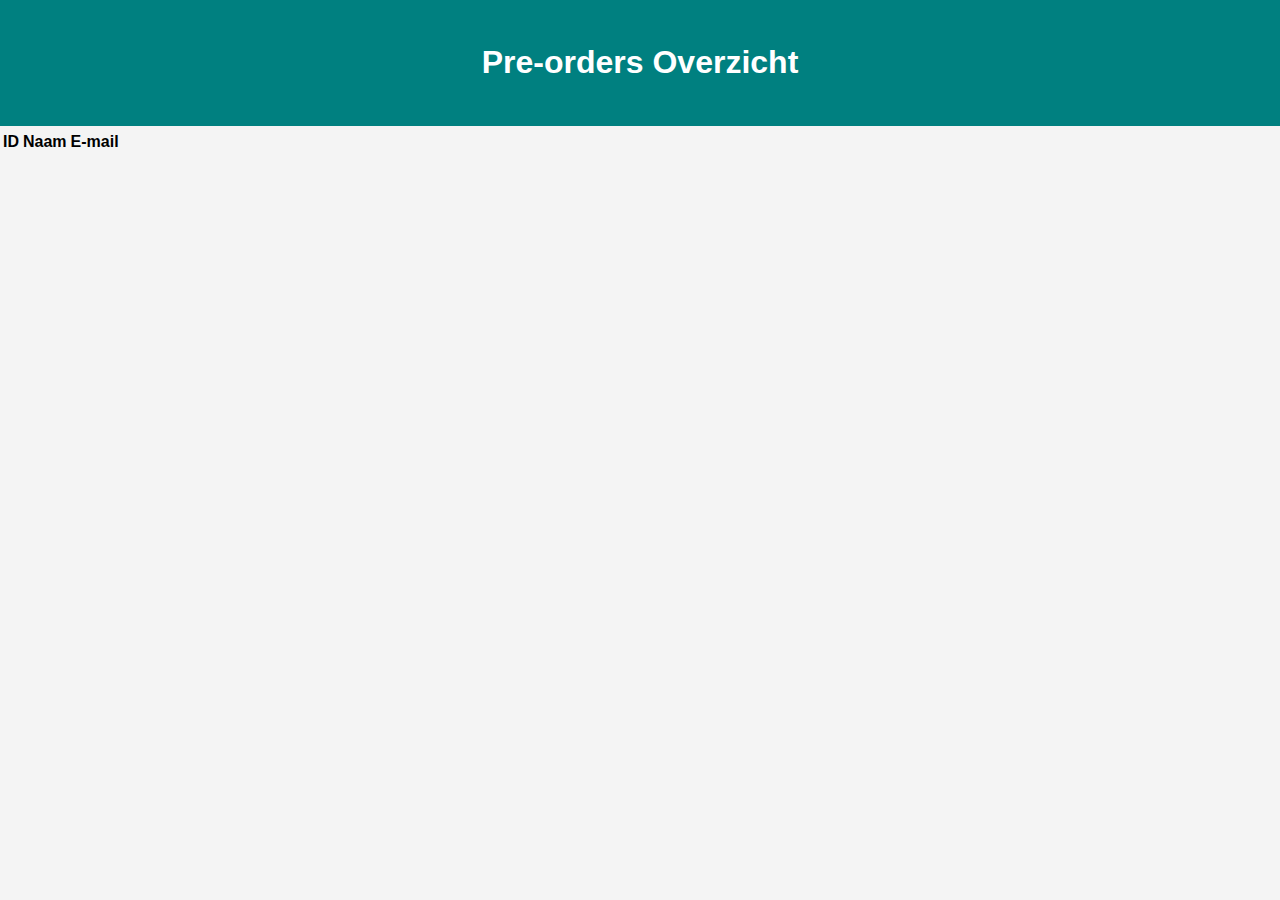
<file: orders.html>
<!DOCTYPE html>
<html lang="nl">
<head>
    <meta charset="UTF-8">
    <meta name="viewport" content="width=device-width, initial-scale=1.0">
    <title>Pre-orders Overzicht</title>
    <link rel="stylesheet" href="/css/styles.css">
</head>
<body>
    <div id="navbar"></div>
    <script src="/js/navbar-loader.js"></script>

    <header>
        <h1>Pre-orders Overzicht</h1>
    </header>
    <div id="orders-container">
        <table id="orders-table">
            <thead>
                <tr>
                    <th>ID</th>
                    <th>Naam</th>
                    <th>E-mail</th>
                </tr>
            </thead>
            <tbody>
            </tbody>
        </table>
    </div>
    <footer></footer>
    <script src="/js/footer-loader.js"></script>
    <script>
        document.addEventListener("DOMContentLoaded", function() {
            fetch("fetch_orders.php")
                .then(response => response.json())
                .then(data => {
                    const ordersTable = document.getElementById("orders-table").getElementsByTagName("tbody")[0];
                    data.forEach(order => {
                        const newRow = ordersTable.insertRow();
                        newRow.insertCell(0).innerText = order.id;
                        newRow.insertCell(1).innerText = order.name;
                        newRow.insertCell(2).innerText = order.email;
                    });
                })
                .catch(error => console.error("Er is een fout opgetreden bij het ophalen van de pre-orders:", error));
        });
    </script>
</body>
</html>
</file>
<file: css/styles.css>
body {
    font-family: Arial, sans-serif;
    line-height: 1.6;
    margin: 0;
    padding: 0;
    background-color: #f4f4f4;
}

header {
    background-color: #008080;
    color: #ffffff;
    text-align: center;
    padding: 1rem;
}

.row {
    display: flex;
    justify-content: space-between;
}

.column {
    flex-basis: 30%;
    margin: 10px;
    border-radius: 10px;
    box-shadow: 0 2px 4px rgba(0, 0, 0, 0.2);
    background-color: #fff;
    display: flex;
    flex-direction: column;
    align-items: center;
    border: none;
}

.column form {
    margin-left: 10px;
    margin-right: 10px;
    border: none;
}

.column .card.no-border {
    border: none;
}

#book-cover {
  width: 100%;
  max-width: 300px;
  margin-bottom: 2rem;
}


form {
    width: 100%;
    max-width: 400px;
    border: none;
}

label {
    display: block;
    margin-bottom: 0.5rem;
}

#preorder-form input[type="text"],
#preorder-form input[type="email"] {
  margin-left: 10px;
  margin-right: 10px;
}

input[type="text"],
input[type="email"] {
    width: 100%;
    padding: 0.5rem;
    margin-bottom: 1rem;
    border: 1px solid #ccc;
    border-radius: 5px;
}

input[type="submit"] {
    display: inline-block;
    background-color: #008080;
    color: #ffffff;
    padding: 1rem 2rem;
    border: none;
    cursor: pointer;
    border-radius: 5px;
}

input[type="submit"]:hover {
    background-color: #006666;
}

.message {
    margin: 1rem 0;
}

.btn-teal {
    background-color: #008080;
    border-color: #008080;
    color: #fff; /* Witte fontkleur */
}

.btn-teal:hover,
.btn-teal:focus,
.btn-teal:active {
    background-color: #006666;
    border-color: #006666;
}

.nieuwsbericht-afbeelding {
    max-width: 300px;
    width: 100%;
    height: auto;
}

.navbar-brand img {
    height: 1em;
}

.rounded-shadow {
    border-radius: 15px;
    box-shadow: 5px 5px 5px lightgrey
}

@keyframes blink {
    0% {
        opacity: 0;
    }
    50% {
        opacity: 1;
    }
    100% {
        opacity: 0;
    }
}

.blinking-dots {
    animation: blink 1s infinite;
}

@media (max-width: 768px) {
    .row {
        flex-direction: column;
    }
    .column {
        flex-basis: 100%;
    }
}
</file>
